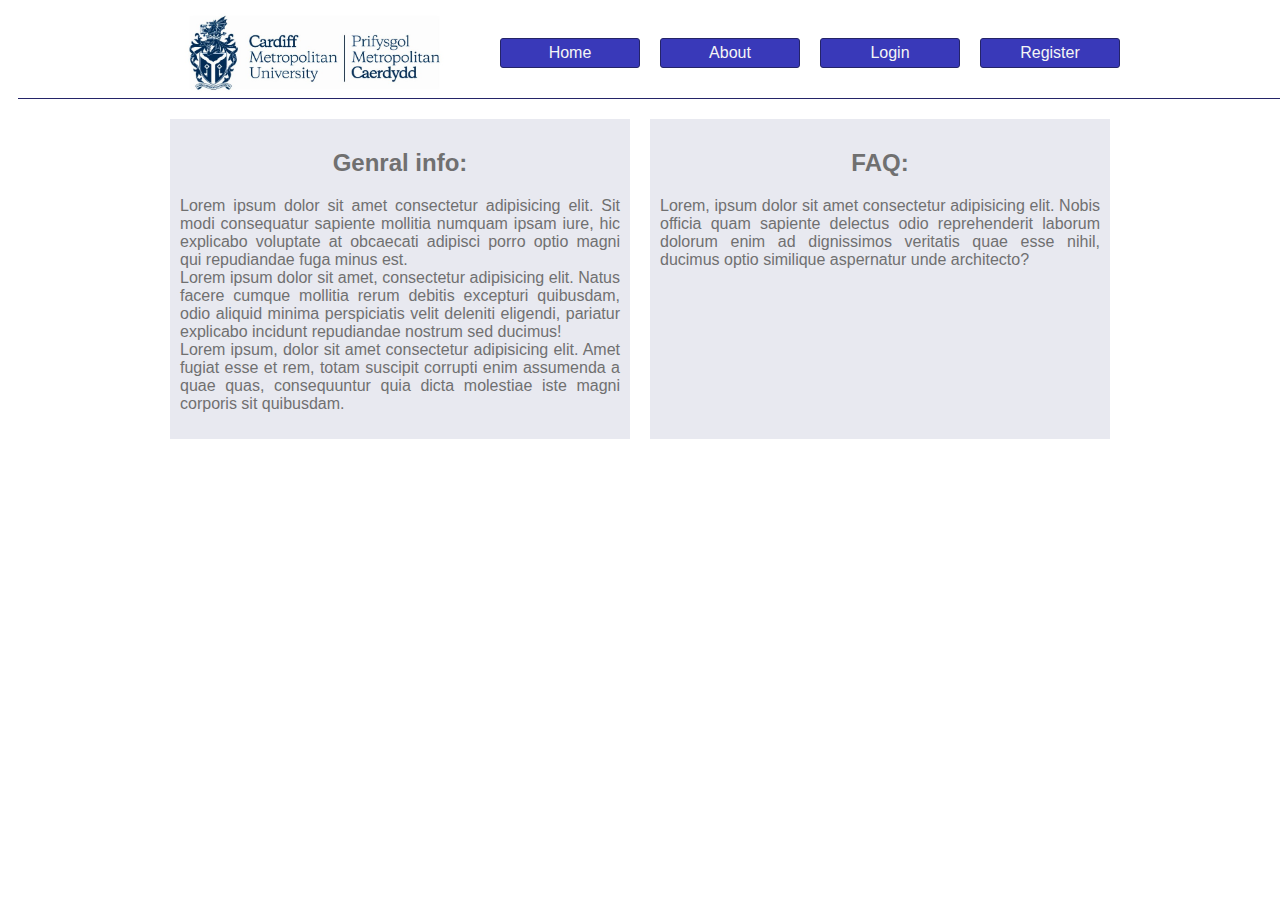
<file: about.html>
<!DOCTYPE html>
<html lang="en">
<head>
    <meta charset="UTF-8">
    <meta name="viewport" content="width=device-width, initial-scale=1.0">
    <title>CMETEventManagement.com</title>
    <link rel="stylesheet" type="text/css" href="styles/styles.css">
    <script src="https://ajax.googleapis.com/ajax/libs/jquery/3.4.1/jquery.min.js"></script>
    <script src="javascript/functions.js"></script>
    <script src="javascript/php_interface.js"></script>
    <script src="javascript/events-setup.js"></script>
</head>
<body>

    <header class="common-grid">

        <img src="images/uni_logo.jpg">
        <a class="common-button" href="index.html">Home</a>
        <a class="common-button" href="about.html">About</a>
        <a class="common-button" id="user-butt" href="login.html">Login</a>
        <a class="common-button" id="regi-butt" href="registration.html">Register</a>

    </header>

    <main class="common-grid">
        <section class="common-box">
            <h2>Genral info:</h2>
            <p>Lorem ipsum dolor sit amet consectetur adipisicing elit. Sit modi consequatur sapiente mollitia numquam ipsam iure, hic explicabo voluptate at obcaecati adipisci porro optio magni qui repudiandae fuga minus est.
                <br>
                Lorem ipsum dolor sit amet, consectetur adipisicing elit. Natus facere cumque mollitia rerum debitis excepturi quibusdam, odio aliquid minima perspiciatis velit deleniti eligendi, pariatur explicabo incidunt repudiandae nostrum sed ducimus!
                <br>
                Lorem ipsum, dolor sit amet consectetur adipisicing elit. Amet fugiat esse et rem, totam suscipit corrupti enim assumenda a quae quas, consequuntur quia dicta molestiae iste magni corporis sit quibusdam.    
            </p>
        </section>

        <section class="common-box">
            <h2>FAQ:</h2>
            <p>Lorem, ipsum dolor sit amet consectetur adipisicing elit. Nobis officia quam sapiente delectus odio reprehenderit laborum dolorum enim ad dignissimos veritatis quae esse nihil, ducimus optio similique aspernatur unde architecto?</p>
        </section>
    </main>

</body>
</html>

<script>
mainSetup();
</script>
</file>
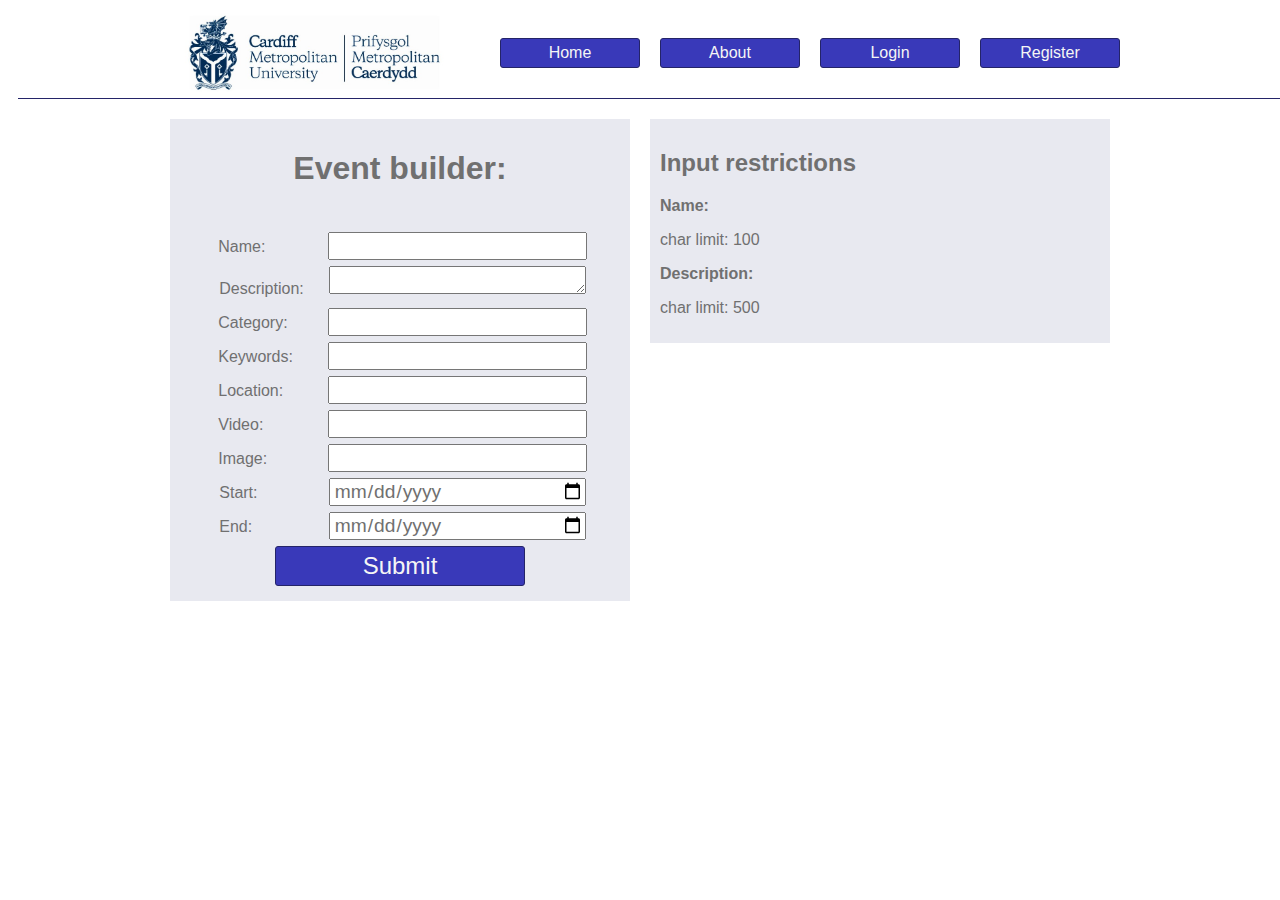
<file: add_event.html>
<!DOCTYPE html>
<html lang="en">
<head>
    <meta charset="UTF-8">
    <meta name="viewport" content="width=device-width, initial-scale=1.0">
    <title>CMETEventManagement.com</title>
    <link rel="stylesheet" type="text/css" href="styles/styles.css">
    <script src="https://ajax.googleapis.com/ajax/libs/jquery/3.4.1/jquery.min.js"></script>
    <script src="javascript/functions.js"></script>
    <script src="javascript/php_interface.js"></script>
    <script src="javascript/events-setup.js"></script>
</head>
<body>

    <header class="common-grid">

        <img src="images/uni_logo.jpg">
        <a class="common-button" href="index.html">Home</a>
        <a class="common-button" href="about.html">About</a>
        <a class="common-button" id="user-butt" href="login.html">Login</a>
        <a class="common-button" id="regi-butt" href="registration.html">Register</a>

    </header>

    <main class="common-grid">
        <section class="common-box event-form-box">
            <h1>Event builder:</h1>
            <form id="event-build-form" method="post">
                <small class="err-box"></small><br>
            
                <p>Name:</p>
                <input type="text" name="name" required maxlength="100"><br>
            
                <p>Description:</p>
                <textarea name="description" required maxlength="500"></textarea><br>
            
                <p>Category:</p>
                <input type="text" name="category" required maxlength="50"><br>
            
                <p>Keywords:</p>
                <input type="text" name="keywords" required maxlength="100"><br>
            
                <p>Location:</p>
                <input type="text" name="location" required maxlength="100"><br>
            
                <p>Video:</p>
                <input type="URL" name="videoURL" maxlength="100"><br>
            
                <p>Image:</p>
                <input type="URL" name="imageURL" maxlength="100"><br>
            
                <p>Start:</p>
                <input type="date" name="startDate" required><br>
            
                <p>End:</p>
                <input type="date" name="endDate" required><br>
            
                <input class="common-button" type="submit" name="submit"><br>
            
                <small class="err-box"></small>
            </form>
        </section>

        <aside class="common-box common-restric-box">
            <h2>Input restrictions</h2>

            <b>Name:</b><p> char limit: 100</p>
            <b>Description:</b><p> char limit: 500</p>
        </aside>
    </main>

</body>
</html>

<script>
mainSetup();
</script>
</file>
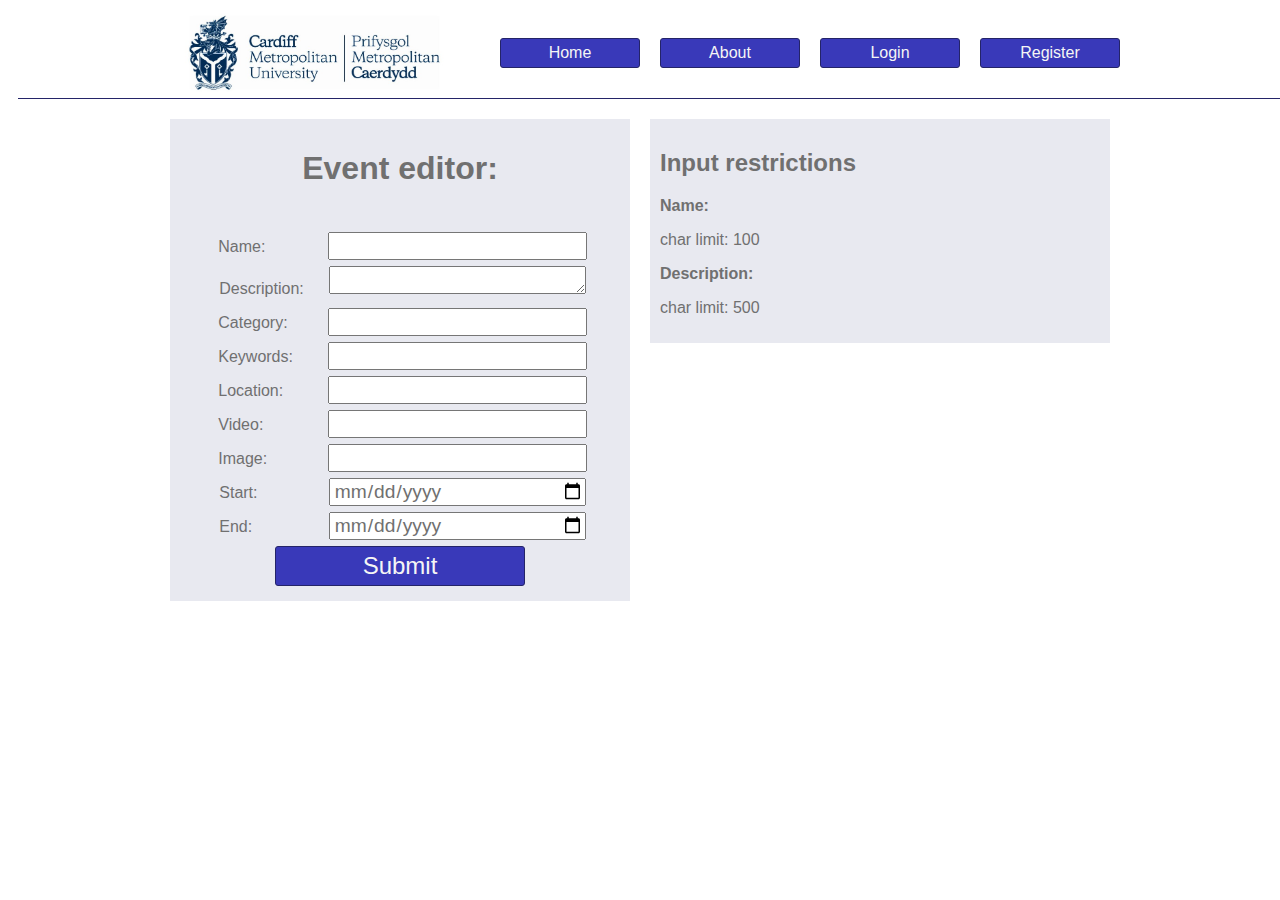
<file: event_editor.html>
<!DOCTYPE html>
<html lang="en">
<head>
    <meta charset="UTF-8">
    <meta name="viewport" content="width=device-width, initial-scale=1.0">
    <title>CMETEventManagement.com</title>
    <link rel="stylesheet" type="text/css" href="styles/styles.css">
    <script src="https://ajax.googleapis.com/ajax/libs/jquery/3.4.1/jquery.min.js"></script>
    <script src="javascript/functions.js"></script>
    <script src="javascript/php_interface.js"></script>
    <script src="javascript/events-setup.js"></script>
</head>
<body>

    <header class="common-grid">

        <img src="images/uni_logo.jpg">
        <a class="common-button" href="index.html">Home</a>
        <a class="common-button" href="about.html">About</a>
        <a class="common-button" id="user-butt" href="login.html">Login</a>
        <a class="common-button" id="regi-butt" href="registration.html">Register</a>

    </header>

    <main class="common-grid">
        <section class="common-box event-form-box">
            <h1>Event editor:</h1>
            <form id="event-edit-form" method="post">
                <small class="err-box"></small><br>
            
                <p>Name:</p>
                <input type="text" name="name" required maxlength="100"><br>
            
                <p>Description:</p>
                <textarea name="description" required maxlength="500"></textarea><br>
            
                <p>Category:</p>
                <input type="text" name="category" required maxlength="50"><br>
            
                <p>Keywords:</p>
                <input type="text" name="keywords" required maxlength="100"><br>
            
                <p>Location:</p>
                <input type="text" name="location" required maxlength="100"><br>
            
                <p>Video:</p>
                <input type="URL" name="video" maxlength="100"><br>
            
                <p>Image:</p>
                <input type="URL" name="image" maxlength="100"><br>
            
                <p>Start:</p>
                <input type="date" name="start" required><br>
            
                <p>End:</p>
                <input type="date" name="end" required><br>

                <input class="common-button" type="submit" name="submit"><br>
            
                <small class="err-box"></small>
            </form>
        </section>

        <aside class="common-box common-restric-box">
            <h2>Input restrictions</h2>
            <b>Name:</b><p> char limit: 100</p>
            <b>Description:</b><p> char limit: 500<br></p>
        </aside>
    </main>

</body>
</html>

<script>
mainSetup();


</script>
</file>
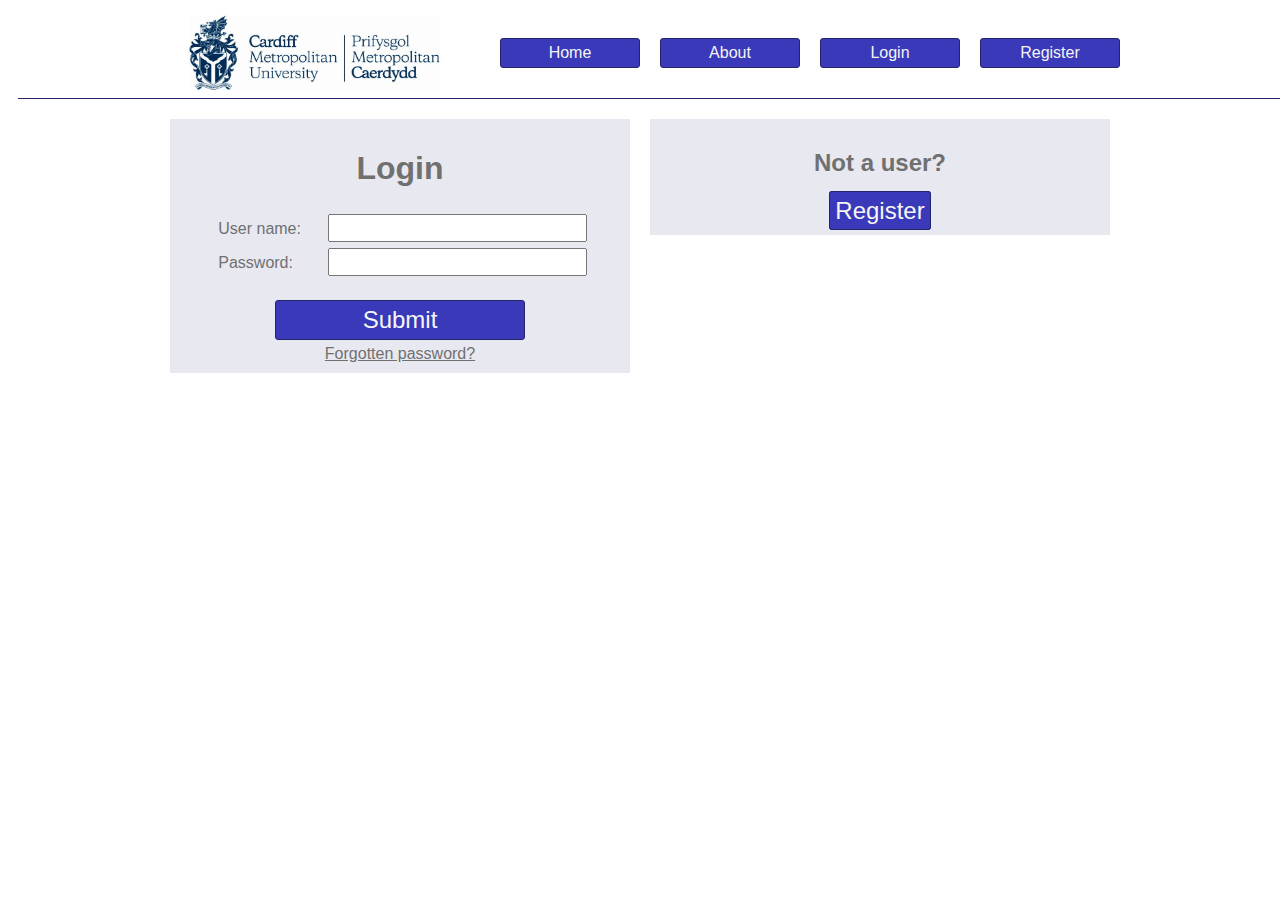
<file: login.html>
<!DOCTYPE html>
<html lang="en">
<head>
    <meta charset="UTF-8">
    <meta name="viewport" content="width=device-width, initial-scale=1.0">
    <title>CMETEventManagement.com</title>
    <link rel="stylesheet" type="text/css" href="styles/styles.css">
    <script src="https://ajax.googleapis.com/ajax/libs/jquery/3.4.1/jquery.min.js"></script>
    <script src="javascript/functions.js"></script>
    <script src="javascript/php_interface.js"></script>
    <script src="javascript/events-setup.js"></script>
</head>
<body>

    <header class="common-grid">

        <img src="images/uni_logo.jpg">
        <a class="common-button" href="index.html">Home</a>
        <a class="common-button" href="about.html">About</a>
        <a class="common-button" id="user-butt" href="login.html">Login</a>
        <a class="common-button" id="regi-butt" href="registration.html">Register</a>

    </header>

    <main class="common-grid">
        <section class="common-box" id="login-box">
            <h1>Login</h1>

            <form id="login-form">
                <p>User name:</p>
                <input type="text" name="userName" required><br>
            
                <p>Password:</p>
                <input type="password" name="password" required>
            
                <br><br>
                <input class="common-button" type="submit" name="submit">

                
            </form>
            <a href="user_password_recover.html">Forgotten password?</a>
            <small class="err-box"></small>

        </section>

        <aside class="common-box">
            <h2>Not a user?</h2>
            <a href='registration.html' class='common-button'>Register</a>
        </aside>
    </main>

</body>
</html>

<script>
mainSetup();
</script>
</file>
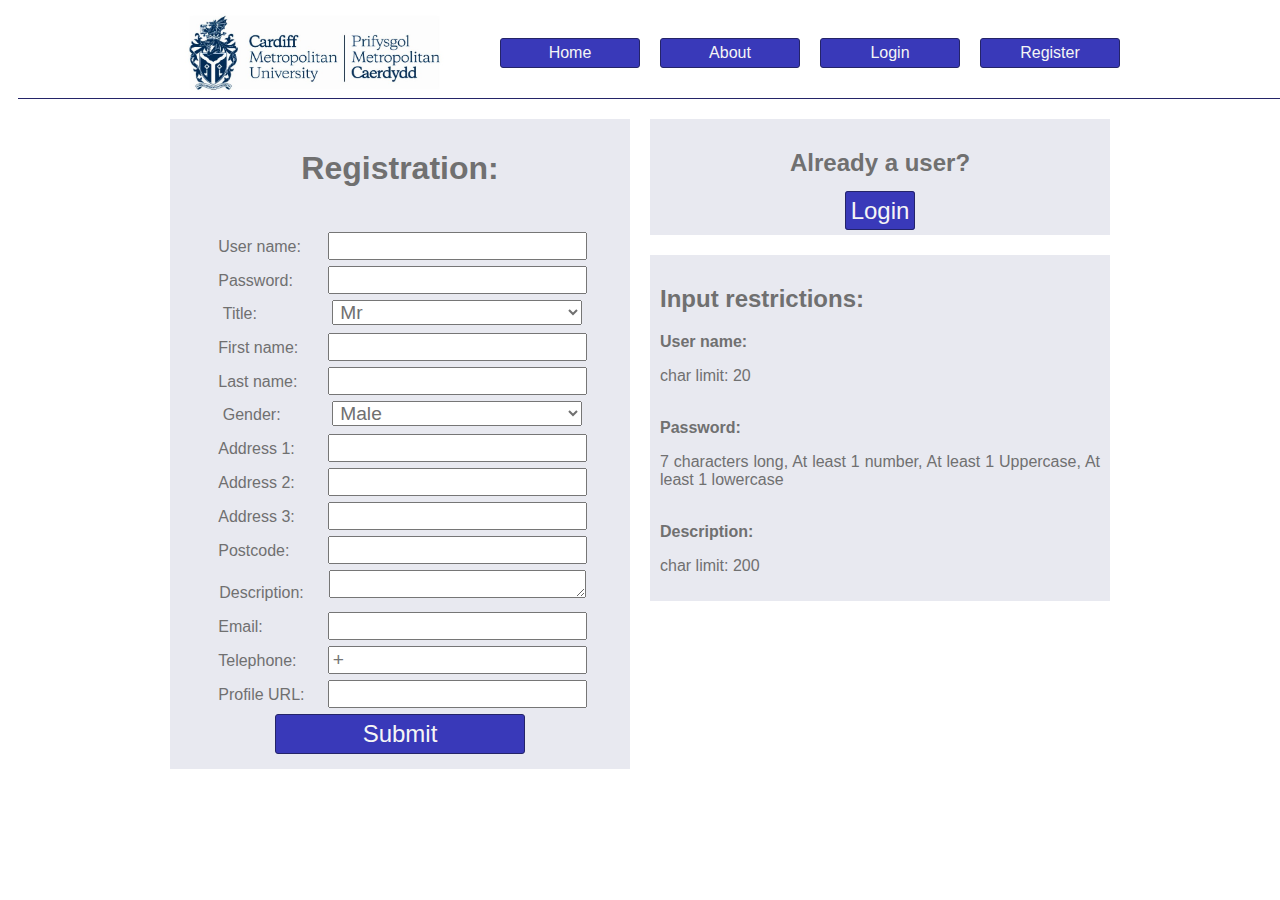
<file: registration.html>
<!DOCTYPE html>
<html lang="en">
<head>
    <meta charset="UTF-8">
    <meta name="viewport" content="width=device-width, initial-scale=1.0">
    <title>CMETEventManagement.com</title>
    <link rel="stylesheet" type="text/css" href="styles/styles.css">
    <script src="https://ajax.googleapis.com/ajax/libs/jquery/3.4.1/jquery.min.js"></script>
    <script src="javascript/functions.js"></script>
    <script src="javascript/php_interface.js"></script>
    <script src="javascript/events-setup.js"></script>
</head>
<body>

    <header class="common-grid">

        <img src="images/uni_logo.jpg">
        <a class="common-button" href="index.html">Home</a>
        <a class="common-button" href="about.html">About</a>
        <a class="common-button" id="user-butt" href="login.html">Login</a>
        <a class="common-button" id="regi-butt" href="registration.html">Register</a>

    </header>

    <main class="common-grid">
        <section id="reg-form-box" class="common-box">
            <h1>Registration:</h1>
 
            <form id="reg-form">
                <small class="err-box"></small><br>
                <p>User name:</p>
                <input type="text" name="userName" maxlength="20" onchange="verifyUserName(value)" required><br>
            
                <p>Password:</p>
                <input type="password" name="password" maxlength="10" required pattern="(?=.*\d)(?=.*[a-z])(?=.*[A-Z]).{7,}"
                title="Must contain at least one number and one uppercase and lowercase letter, and at least 7 or more characters"><br>
            
                <p>Title:</p>
                <select name="title" required>
                    <option value="Mr">Mr</option>
                    <option value="Mrs">Mrs</option>
                    <option value="Miss">Miss</option>
                </select><br>
            
                <p>First name:</p>
                <input type="text" name="firstName" maxlength="50" required><br>
            
                <p>Last name:</p>
                <input type="text" name="lastName" maxlength="50" required><br>
            
                <p>Gender:</p>
                <select name="gender" required>
                    <option value="Male">Male</option>
                    <option value="Female">Female</option>
                    <option value="Other">Other</option>
                </select><br>
            
                <p>Address 1:</p>
                <input type="text" name="adress1" maxlength="50" required><br>
            
                <p>Address 2:</p>
                <input type="text" name="adress2" maxlength="50"><br>
            
                <p>Address 3:</p>
                <input type="text" name="adress3" maxlength="50"><br>
            
                <p>Postcode:</p>
                <input type="text" name="postcode" maxlength="10" required><br>
            
                <p>Description:</p>
                <textarea rows="4" cols="30" name="description" maxlength="200"></textarea><br>
            
                <p>Email:</p>
                <input type="email" name="email" maxlength="100" required pattern="[a-z0-9]+@[a-z0-9.-]+\.[a-z]{1,}$" 
                title="Invalid format"><br>
            
                <p>Telephone:</p>
                <input type="tel" name="telephone" maxlength="15" required pattern="[0-9]+" 
                title="Invalid format must only contain numbers" placeholder="+"><br>
            
                <p>Profile URL:</p>
                <input type="URL" name="profileURL" maxlength="100"><br>

                <input class="common-button" type="submit" name="submit"/><br>
                <small class="err-box"></small>
            </form>
        </section>

        <aside class="common-box">
            <h2>Already a user?</h2>
            <a href='login.html' class='common-button'>Login</a>
        </aside>

        <aside class="common-box common-restric-box">
            <h2>Input restrictions:</h2>
            
            <b>User name:</b><p> char limit: 20</p><br>
            <b>Password:</b><p> 7 characters long, At least 1 number, At least 1 Uppercase, At least 1 lowercase</p><br>
            <b>Description:</b><p> char limit: 200</p>
        </aside>
    </main>

</body>
</html>

<script>
mainSetup();
</script>
</file>
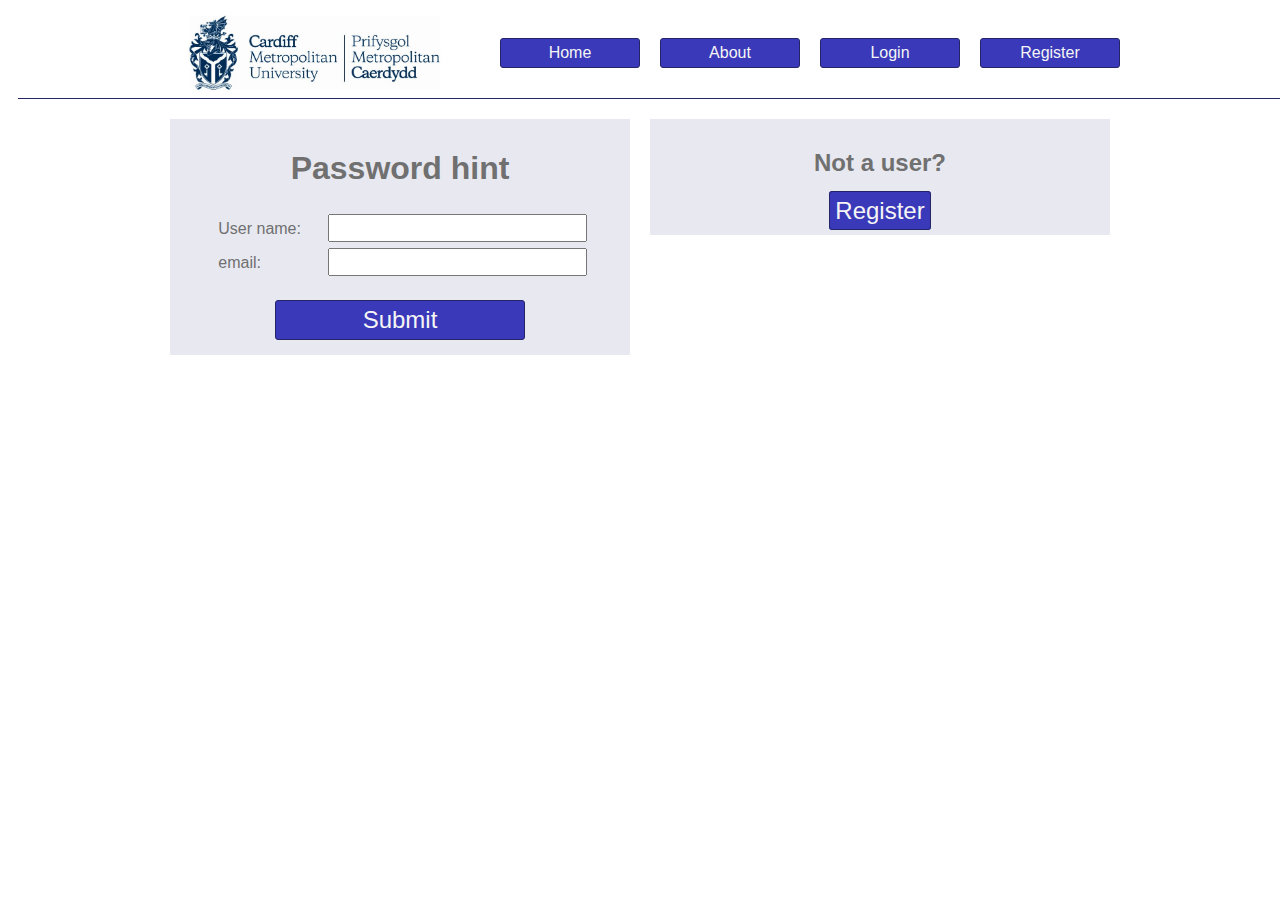
<file: user_password_recover.html>
<!DOCTYPE html>
<html lang="en">
<head>
    <meta charset="UTF-8">
    <meta name="viewport" content="width=device-width, initial-scale=1.0">
    <title>CMETEventManagement.com</title>
    <link rel="stylesheet" type="text/css" href="styles/styles.css">
    <script src="https://ajax.googleapis.com/ajax/libs/jquery/3.4.1/jquery.min.js"></script>
    <script src="javascript/functions.js"></script>
    <script src="javascript/php_interface.js"></script>
    <script src="javascript/events-setup.js"></script>
</head>
<body>

    <header class="common-grid">

        <img src="images/uni_logo.jpg">
        <a class="common-button" href="index.html">Home</a>
        <a class="common-button" href="about.html">About</a>
        <a class="common-button" id="user-butt" href="login.html">Login</a>
        <a class="common-button" id="regi-butt" href="registration.html">Register</a>

    </header>

    <main class="common-grid">

        <section class="common-box" id="login-box">
            <h1>Password hint</h1>

            <form id="password-hint-form">
                <p>User name:</p>
                <input type="text" name="userName" required><br>
            
                <p>email:</p>
                <input type="email" name="email" required>
            
                <br><br>
                <input class="common-button" type="submit" name="submit">

            </form>

            <small id="password-hint-display"></small>

            <small class="err-box"></small>

        </section>

        <aside class="common-box">
            <h2>Not a user?</h2>
            <a href='registration.php' class='common-button'>Register</a>
        </aside>
    </main>

</body>
</html>

<script>
mainSetup();
</script>
</file>
<file: styles/styles.css>
/* Base */
:root{
    --prime-color: rgb(36, 36, 104);
    --secodary-color: rgb(57, 57, 185);
    --tertiary-color: rgb(232, 233, 240);
}

*{
    font-family: Arial, Helvetica, sans-serif;
    color: rgb(112, 112, 112);
}

/* Common classes */
.common-grid{

    display: grid;
    margin-left: 10px;
    margin-right: 10px;
    column-gap: 20px;
    row-gap: 20px;
    grid-template-columns: 60px 60px 60px 60px 60px 60px 60px 60px 60px 60px 60px 60px;
    justify-content: center;
}

.common-box{

    background: var(--tertiary-color);
    padding: 10px;
    grid-column: span 6;
    text-align: center;
}

.common-box .common-button{
    padding: 5px;
    font-size: x-large;
    margin: 5px;
}

.common-box p{
    text-align: justify;
}

.common-button{
    grid-column: span 2;
    padding: 5px;
    border: solid var(--prime-color) 1px;
    border-radius: 3px;
    text-align: center;
    text-decoration: none;
    background: var(--secodary-color);
    transition: background 500ms, border-radius 500ms;
    color: whitesmoke;
    font-size: 1em;
}

.common-button:hover{
    
    background: var(--prime-color);
    border-radius: 10px;
    transition: background 500ms, border-radius 500ms;
    cursor: pointer;
}

.common-restric-box{
    text-align: justify;
}

.err-box{
    color: red;
}

/* Forms */

.event-form-box{
    grid-row: span 2;
}

form p{
    display: inline-block;
    margin: 5px;
    width: 100px;
    text-align: right;
}

form textarea, form input, form select{
    width: 250px;

    margin-top: 5px;
    padding-left: 3px;
    font-size: 1.2em;
}

form textarea{
    height: 22px;
    transition: height 500ms;
}

form textarea:focus{
    height: 100px;
    transition: height 500ms;
}

/* Header */

header{
    width:100%;
    border-bottom: solid 1px var(--prime-color);
    margin-bottom: 20px;
}

header img{
    grid-column: 1 / span 4;
    grid-row: 1 / span 3;
    width: auto;
    height: 90px;
}

header .common-button{
    grid-row: 2;
}

/* Event display */

.event-display{

    display: grid;
    grid-template-columns: auto auto;
    border-radius: 5px;
    background: var(--tertiary-color);
    border: solid 1px var(--prime-color);;
}

.event-display b{
    grid-row: 1;
    grid-column: span 2;
}

.event-display div{

    word-wrap: break-word;
    padding: 3px;
    grid-column: span 1;
    grid-row: 2;
}

.event-display div img{

    width:100%;
    max-width: 150px;
}

/* Index page */

#index-header{
    grid-column: span 12;
    text-align: center;
    padding: 10px;
}

#index-header b{
    font-size: x-large;
}

#event-limit-extendor{
    position: absolute;
    left: 45%; 
    width: 10%;
    margin-top: 20px;
}

#event-search-box{
    display: inline-grid;
    position: absolute;
    right: 200px;
}

#event-search-input{
    grid-column: 1;
    width: 100px;
}

#event-search-results{
    display: none;
    z-index: 1;

}

.search-result{
    position: absolute;
    display: block;
    padding: 3px;
    z-index: 1;
    box-sizing: border-box;
    width: 100px;
    border: solid 1px var(--prime-color);
}

/* Registration page */

#reg-form-box{
    grid-row: span 3;
}

/* user page */

#user-page-head{
    border: solid grey 1px;
}

#user-page-head h1{
    display: inline-block;
}

#user-details-list{
    border: solid grey 1px;
    grid-row: span 5;
}

#user-page-main .event-display{
    grid-column: 1 / span 6;
}

/* Login */
#login-box{
    grid-row: span 2;
}

/* Event page */

#event-page-main aside{
    grid-row: span 2;
}

#event-page-box{
    grid-row: span 3;
}

.common-box video{
    border: solid grey 1px;
    width:100%;
}

.common-box img{
    border: solid grey 1px;
    width:100%;
}
</file>
